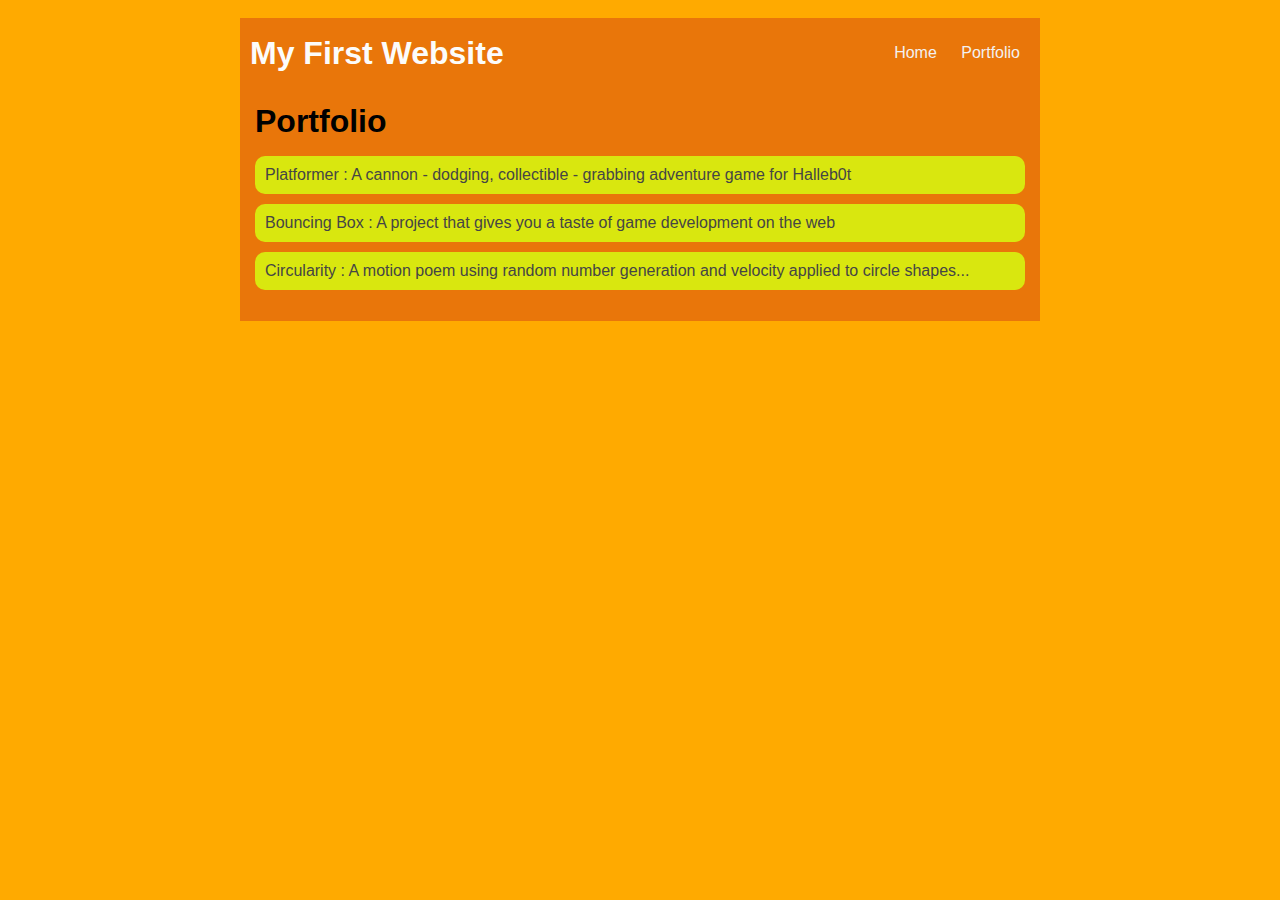
<file: portfolio.html>
<!DOCTYPE HTML>
<html>
    <head>
        <title>My First Website</title>
        <link rel="stylesheet" href="style.css">
    </head>

    <body>
      <div id="all-contents">
          <nav>
            <h1>My First Website</h1>
            <ul id="nav-ul">
                <li class="nav-li">
               <a class="nav-a" href="index.html">Home</a>
             </li>
             <li class="nav-li">
               <a class="nav-a" href="portfolio.html">Portfolio</a>
               </li>
             </ul>
          </nav>
           <main>
               <div class="content">
                  <h1>Portfolio</h1>
                  <ul id="portfolio">
                    <li><a href="projects/platformer/">Platformer : A cannon - dodging, collectible - grabbing adventure game for Halleb0t</a></li>
                    <li><a href="projects/bouncing-box/">Bouncing Box : A project that gives you a taste of game development on the web </a></li>
                    <li><a href="projects/circularity/">Circularity : A motion poem using random number generation and velocity applied to circle shapes...</a></li>
                  </ul>
              </div>
         </main>
      </div>
    </body>
</html>
</file>
<file: style.css>
body {
    background: rgb(164, 164, 158);
    color: rgb(45, 45, 45);
    padding: 10px;
    font-family: arial;
}
#all-contents {
  max-width: 800px;
    margin: auto;
}

/* navigation menu */
nav {
    background: rgb(233, 118, 10);
   margin: 0 auto;
   bottom: 20px;
    display: flex;
    padding: 10px;
}
h1 {
    display: flex;
    align-items: center;
    color: rgb(252, 252, 251);
    flex: 1;
    margin: 0;
}
#nav-ul {
    list-style-image: none;
}
.nav-li {
    display: inline-block;
    padding: 0 10px;
}
a {
    text-decoration: none;
    color: #f3f1f1;
}

/* main container area beneath menu */
main {
    background: rgb(233, 118, 10);
    display: flex;
}
.sidebar {
    margin-right: 25px;
    padding: 10px;
}
.sidebar-img {
    width: 200px;
}
.content {
    flex: 1;
    padding: 15px;
}

/* portfolio styles */
#interests {
    border: 4px #f6f6f5 ridge;
    padding: 8px;
}
h2, h3 {
    margin: 0px;
}
         /* portfolio styles */
         .content h1 {
            color: black;
        }

        #portfolio {
            list-style-type: none;
            padding-left: 0;
        }

        #portfolio li {
            background: #d9e70f;
            padding: 10px;
            border-radius: 10px;
            margin-bottom: 10px;
        }

        #portfolio li:hover {
            background: #ec0404;
        }

        #portfolio a {
            text-decoration: none;
            color: #454545;
        }
                    /* responsive web design */
                    @media screen and (min-width: 120px) and (max-width: 1080px) {
                        main {
                          height: 100ch;
                          zoom: 1.5;
                          display: grid;
                        }
          
                        h1 {
                          font-size: 44px;
                        }
          
                        h2 {
                          font-size: 42px;
                        }
          
                        h3 {
                          font-size: 36px;
                        }
          
                        #all-contents {
                          height: 100ch;
                          margin: none;
                        }
          
                        a {
                          font-size: 42px;
                        }
          
                        .sidebar {
                          margin-right: 0px;
                          justify-content: center;
                          align-items: center;
                        }
          
                        .sidebar-img {
                          width: 100%;
                        }
          
                        p,
                        li {
                          font-size: 24px;
                        }
          
                        .content {
                          align-content: center;
                          justify-content: center;
                        }
                    }


                    body {
                      background-color: rgb(255, 170, 0);
                    }
</file>
